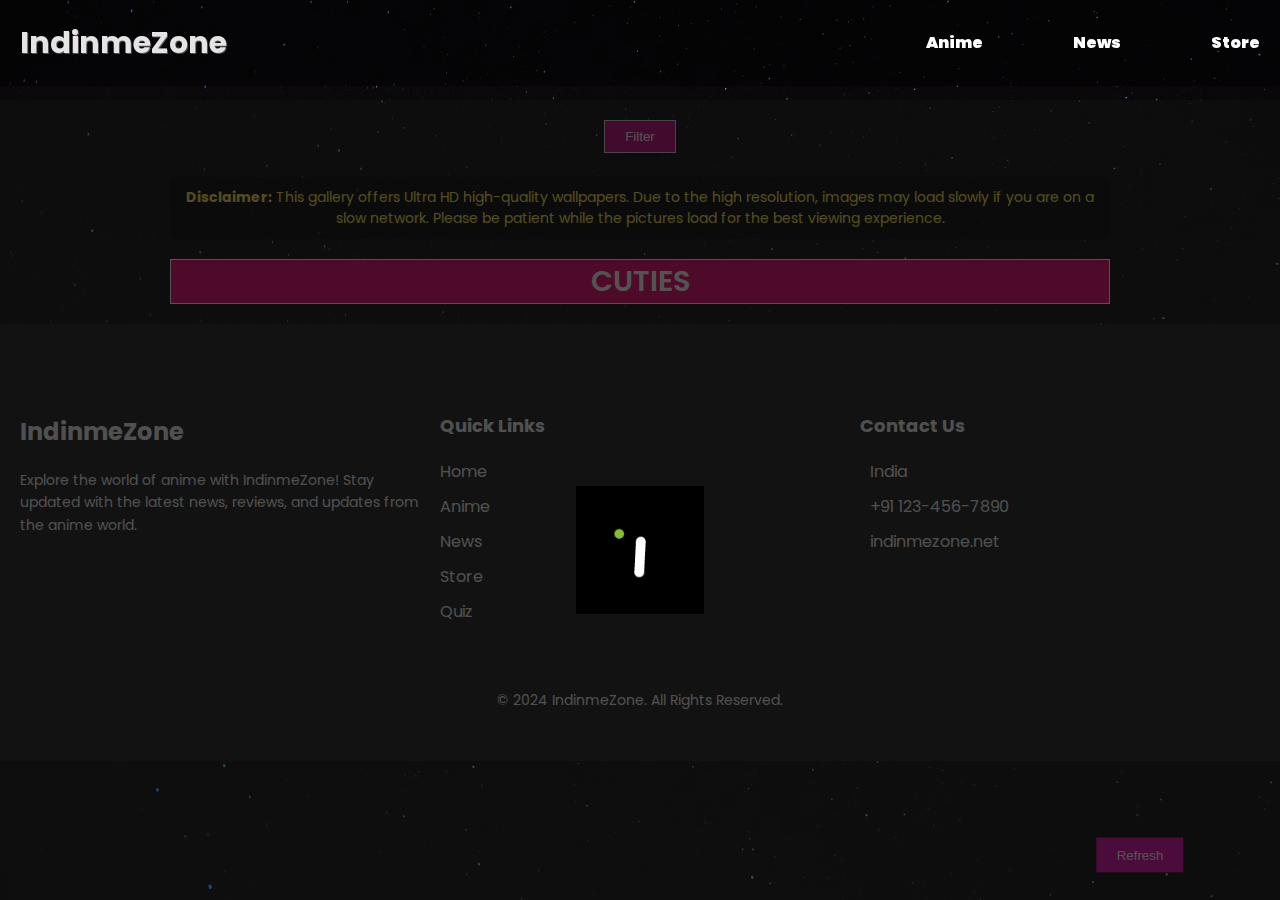
<file: waifu-pics-page.html>
<!DOCTYPE html>
<html lang="en">

<head>
    <meta charset="UTF-8">
    <meta name="viewport" content="width=device-width, initial-scale=1.0">
    <title>Waifu Images - Indinmezone Anime Characters Database, Quizzes, News & Updates | India</title>
    <meta name="description"
        content="Browse and download a wide variety of anime waifu images at Indinme Zone. Choose from different categories and enjoy high-quality pictures of your favorite anime girls.">
    <meta name="keywords"
        content="waifu images, anime waifu, anime girls, anime pictures, Indinme Zone, anime database, anime community">
    <meta name="robots" content="index, follow">
    <link rel="stylesheet" href="https://cdnjs.cloudflare.com/ajax/libs/font-awesome/6.5.2/css/all.min.css"
        integrity="sha512-SnH5WK+bZxgPHs44uWIX+LLJAJ9/2PkPKZ5QiAj6Ta86w+fsb2TkcmfRyVX3pBnMFcV7oQPJkl9QevSCWr3W6A=="
        crossorigin="anonymous" referrerpolicy="no-referrer" />
    <link rel="preconnect" href="https://fonts.googleapis.com">
    <link rel="preconnect" href="https://fonts.gstatic.com" crossorigin>
    <link
        href="https://fonts.googleapis.com/css2?family=Poppins:ital,wght@0,100;0,200;0,300;0,400;0,500;0,600;0,700;0,800;0,900&display=swap"
        rel="stylesheet">
    <link rel="stylesheet" href="./Style/waifu-pics.css">
</head>

<body>
    <div id="pre-loader"></div>
    <header>
        <nav>
            <h2><a href="index.html">IndinmeZone</a></h2>
            <div class="menu-icon" id="menu-icon">
                <div class="bar"></div>
                <div class="bar"></div>
                <div class="bar"></div>
            </div>
            <ul id="nav-links">
                <li><a href="indinme-anime.html">Anime</a></li>
                <li><a href="News.html">News</a></li>
                <li><a href="indinmezone-store.html">Store</a></li>
            </ul>
        </nav>
    </header>
    <div id="container">
        <button id="filterBtn">Filter</button>
        <div class="anime-news-flex">
            <p class="disclaimer">
                <strong>Disclaimer:</strong> This gallery offers Ultra HD high-quality wallpapers. Due to the high
                resolution, images may load slowly if you are on a slow network. Please be patient while the pictures
                load for the best viewing experience.
            </p>
            <legend style="border: 1px solid white; margin-bottom: 10px;">Cuties</legend>
            <div id="image-grid"></div>
        </div>
    </div>

    <button id="refreshBtn">Refresh</button>

    <div id="filterCard" class="hidden">
        <div class="filterContent">
            <span id="closeFilterCard">&times;</span>
            <h2>Choose a Filter</h2>
            <select id="filterSelect">
                <option value="sfw/waifu">Waifu (SFW)</option>
                <option value="sfw/neko">Neko (SFW)</option>
                <option value="sfw/shinobu">Shinobu (SFW)</option>
                <option value="sfw/megumin">Megumin (SFW)</option>
                <option value="sfw/bully">Bully (SFW)</option>
                <option value="sfw/cuddle">Cuddle (SFW)</option>
                <option value="sfw/cry">Cry (SFW)</option>
                <option value="sfw/hug">Hug (SFW)</option>
                <option value="sfw/awoo">Awoo (SFW)</option>
                <option value="sfw/kiss">Kiss (SFW)</option>
                <option value="sfw/lick">Lick (SFW)</option>
                <option value="sfw/pat">Pat (SFW)</option>
                <option value="sfw/smug">Smug (SFW)</option>
                <option value="sfw/bonk">Bonk (SFW)</option>
                <option value="sfw/yeet">Yeet (SFW)</option>
                <option value="sfw/blush">Blush (SFW)</option>
                <option value="sfw/smile">Smile (SFW)</option>
                <option value="sfw/wave">Wave (SFW)</option>
                <option value="sfw/highfive">Highfive (SFW)</option>
                <option value="sfw/handhold">Handhold (SFW)</option>
                <option value="sfw/nom">Nom (SFW)</option>
                <option value="sfw/bite">Bite (SFW)</option>
                <option value="sfw/glomp">Glomp (SFW)</option>
                <option value="sfw/slap">Slap (SFW)</option>
                <option value="sfw/kill">Kill (SFW)</option>
                <option value="sfw/kick">Kick (SFW)</option>
                <option value="sfw/happy">Happy (SFW)</option>
                <option value="sfw/wink">Wink (SFW)</option>
                <option value="sfw/poke">Poke (SFW)</option>
                <option value="sfw/dance">Dance (SFW)</option>
                <option value="sfw/cringe">Cringe (SFW)</option>
                <option value="nsfw/waifu">Waifu (NSFW)</option>
                <option value="nsfw/neko">Neko (NSFW)</option>
                <option value="nsfw/trap">Trap (NSFW)</option>
                <option value="nsfw/blowjob">Blowjob (NSFW)</option>
            </select>
            <button id="applyFilterBtn">Apply Filter</button>
        </div>
    </div>

    <div id="warningCard" class="hidden">
        <div class="warningContent">
            <span id="closeWarningCard">&times;</span>
            <p>This section contains 18+ Adult content. <br> Are you old enough to see this?</p>
            <button id="yesBtn">Yes</button>
            <button id="noBtn">No</button>
        </div>
    </div>
    <!-- Footer Section -->
    <footer class="footer">
        <div class="footer-container">
            <div class="footer-left">
                <h2>IndinmeZone</h2>
                <p>Explore the world of anime with IndinmeZone! Stay updated with the latest news, reviews, and updates
                    from the anime world.</p>
                <div class="social-icons">
                    <a href="#"><i class="fab fa-facebook-f"></i></a>
                    <a href="#"><i class="fab fa-twitter"></i></a>
                    <a href="#"><i class="fab fa-instagram"></i></a>
                    <a href="#"><i class="fab fa-youtube"></i></a>
                </div>
            </div>
            <div class="footer-center">
                <h3>Quick Links</h3>
                <ul>
                    <li><a href="index.html">Home</a></li>
                    <li><a href="indinme-anime.html">Anime</a></li>
                    <li><a href="news.html">News</a></li>
                    <li><a href="indinmezone-store.html">Store</a></li>
                    <li><a href="quiz.html">Quiz</a></li>
                    <!-- <li><a href="about.html">About</a></li> -->
                </ul>
            </div>
            <div class="footer-right">
                <h3>Contact Us</h3>
                <ul>
                    <li><i class="fas fa-map-marker-alt"></i> India</li>
                    <li><i class="fas fa-phone"></i> +91 123-456-7890</li>
                    <li><i class="fas fa-envelope"></i> indinmezone.net</li>
                </ul>
            </div>
            <!-- <p>Total views: <span id="viewCount">0</span></p> -->
        </div>
        <div class="footer-bottom">
            <p>&copy; 2024 IndinmeZone. All Rights Reserved.</p>
        </div>
    </footer>
    <script src="./Script/waifu-pics.js"></script>
</body>

</html>
</file>
<file: Style/waifu-pics.css>
body {
    margin: 0;
    font-family: 'Poppins', sans-serif;
    background: url('../Assets/Background/background-stars.avif') no-repeat center center fixed;
    background-size: cover;
    color: white;
}

/* ------------------------------------------- NAVBAR --------------- */

nav {
    position: fixed;
    width: 100%;
    top: 0;
    background-color: rgba(0, 0, 0, 0.5);
    display: flex;
    justify-content: space-between;
    align-items: center;
    z-index: 1000;
    font-weight: 900;

}

nav h2 a {
    color: #e4e4e4;
    text-decoration: none;
    font-size: 30px;
    text-shadow: #594c59 1px 1px;
    margin-left: 20px;
    transition: transform 0.1s ease-in;
}

nav h2 a:hover {
    color: #e3007d;
    transform: scale(1.1);
}

.menu-icon {
    display: none;
    flex-direction: column;
    cursor: pointer;
    margin-right: 20px;
}

.menu-icon .bar {
    width: 25px;
    height: 3px;
    background-color: #fff;
    margin: 4px 0;
    transition: 0.4s;
}

#nav-links {
    gap: 50px;
}

nav ul {
    list-style-type: none;
    padding: 0;
    margin: 0;
    display: flex;
    justify-content: space-evenly;
}

nav ul li {
    margin: 10px 20px;
}

nav ul li a {
    text-decoration: none;
    color: #fff;
}

nav ul li a:hover {
    color: rgba(239, 3, 156, 0.845);
    text-shadow: rgb(92, 0, 44) 0 0 5px;
    text-decoration: underline;
    text-decoration-color: rgb(62, 0, 37);
    transition: all 0.3s ease;
}

.disclaimer {
    margin-bottom: 20px;
    font-size: 14px;
    color: #ffeb3b;
    background-color: rgba(0, 0, 0, 0.7);
    padding: 10px;
    border-radius: 5px;
    text-align: center;
    text-wrap: wrap;
    word-wrap: break-word;
}

#container {

    margin: 100px 160px 0 160px;
    text-align: center;
    padding: 10px;
}

#filterBtn {
    padding: 8px 20px;
    margin: 10px;
    background-color: #c4007c;
    color: white;
    border: none;
    cursor: pointer;
    border: 1px solid #d5d5d5;
}

#filterBtn:hover {
    background-color: #800051;
}

#refreshBtn {
    position: fixed;
    bottom: 10px;
    right: 10px;
    padding: 10px 20px;
    background-color: #e302aa;
    color: white;
    border: none;
    cursor: pointer;
    transform: translateX(-100%) translateY(-50%);
}

#refreshBtn:hover {
    background-color: #890067;
}

#image-grid {
    column-count: 4;
    column-gap: 10px;
}

#image-grid img {
    width: 100%;
    height: auto;
    border-radius: 2px;
    margin-bottom: 10px;
    cursor: pointer;
    display: block;
}

#image-grid img:hover {
    outline: 2px solid #a6005e;
    box-shadow: 1px 2px 6px rgb(255, 2, 183);
}

.hidden {
    display: none;
}

#filterCard,
#warningCard {
    position: fixed;
    top: 50%;
    left: 50%;
    transform: translate(-50%, -50%);
    background-color: #b04ea0;
    padding: 20px;
    border: 1px solid #5b0047;
    text-align: center;
    -webkit-text-stroke-width: 1px;
    -webkit-text-stroke-color: black;
}

.filterContent,
.warningContent {
    text-align: center;
}

#closeFilterCard,
#closeWarningCard {
    position: absolute;
    top: 10px;
    right: 10px;
    font-size: 24px;
    cursor: pointer;
}

.warningContent {
    color: rgb(175, 0, 0);
}

.anime-news-flex legend {
    font-size: 1.8em;
    font-weight: 600;
    text-transform: uppercase;
    color: #ffffff;
    background-color: #ec006a;
}

/* --------------------------------------------------------- Footer Styles -------------------------------------------- */
.footer {
    background-color: #1a1a1a;
    color: #f2f2f2;
    padding: 50px 20px;
    text-align: left;
    font-family: 'Poppins', sans-serif;
}

.footer-container {
    display: flex;
    flex-wrap: wrap;
    justify-content: space-between;
    gap: 20px;
}

.footer-left,
.footer-center,
.footer-right {
    flex: 1;
    min-width: 250px;
    margin: 20px 0;
}

.footer-left h2 {
    font-size: 24px;
    margin-bottom: 20px;
}

.footer-left p {
    font-size: 14px;
    margin-bottom: 20px;
    line-height: 1.6;
}

.footer-left .social-icons {
    margin-top: 20px;
}

.footer-left .social-icons a {
    color: #f2f2f2;
    margin-right: 10px;
    font-size: 18px;
    transition: color 0.3s;
}

.footer-left .social-icons a:hover {
    color: #007bff;
}

.footer-center h3,
.footer-right h3 {
    font-size: 18px;
    margin-bottom: 20px;
}

.footer-center ul,
.footer-right ul {
    list-style: none;
    padding: 0;
}

.footer-center ul li,
.footer-right ul li {
    margin-bottom: 10px;
}

.footer-center ul li a,
.footer-right ul li a {
    color: #f2f2f2;
    text-decoration: none;
    transition: color 0.3s;
}

.footer-center ul li a:hover,
.footer-right ul li a:hover {
    color: #007bff;
}

.footer-right ul li {
    display: flex;
    align-items: center;
}

.footer-right ul li i {
    margin-right: 10px;
    font-size: 16px;
}

.footer-bottom {
    text-align: center;
    margin-top: 30px;
    font-size: 14px;
}

.footer-bottom p {
    margin: 0;
}


@media (max-width: 768px) {

    body {
        background: linear-gradient(to right, rgba(0, 0, 0, 1), rgba(0, 0, 0, 0.5)), url("../Assets/Background/background-stars.avif") no-repeat center/cover;
        background-attachment: fixed;
    }

    .menu-icon {
        display: flex;
    }

    nav {
        padding: 10px 0;
    }

    nav ul {
        position: fixed;
        top: 0;
        left: 0;
        width: 100%;
        height: 30vh;
        background-color: rgba(0, 0, 0, 0.9);
        flex-direction: column;
        justify-content: center;
        align-items: center;
        transform: translateY(-100%);
        transition: transform 0.4s ease-in-out;
    }

    nav ul.active {
        transform: translateY(0);
    }

    nav ul li {
        margin: 20px 0;
    }

    #nav-links {
        gap: 0;
    }

    .menu-icon.open .bar {
        z-index: 1;
        margin-right: 10px;
    }

    .menu-icon.open .bar:nth-child(1) {
        transform: rotate(45deg) translate(10px, 5px);
    }

    .menu-icon.open .bar:nth-child(2) {
        opacity: 0;
    }

    .menu-icon.open .bar:nth-child(3) {
        transform: rotate(-45deg) translate(10px, -5px);
    }

    /* --------------------------- WAIFU SECTION --------------------------- */

    #refreshBtn {
        right: 0;
        transform: translateX(-20%) translateY(-50%);
        border: 1px solid white;
    }

    #container {
        margin: 80px 0 0 0;
    }

    #image-grid {
        column-count: 3;
    }

    /* ----------------- FOOTER ------------------------------ */
    .footer-container {
        flex-direction: column;
        align-items: center;
        text-align: center;
    }

    .footer-left,
    .footer-center,
    .footer-right {
        max-width: 100%;
        margin: 10px 0;
    }

    .footer-right ul li {
        justify-content: center;
    }

    .footer-left h2,
    .footer-center h3,
    .footer-right h3 {
        margin-bottom: 5px;
    }

    .footer-left p {
        margin-bottom: 10px;
    }
}

@media screen and (max-width: 480px) {
    #image-grid{
        column-count: 2;
    }
}

/* ------------------------------- PRE-LOADER ------------------------------- */

#pre-loader {
    background: #0f0f0fb7 url(../Assets/Loader/IndinmeZone.gif) no-repeat center center;
    background-size: 10%;
    position: fixed;
    height: 100vh;
    width: 100%;
    z-index: 9999;
}
</file>
